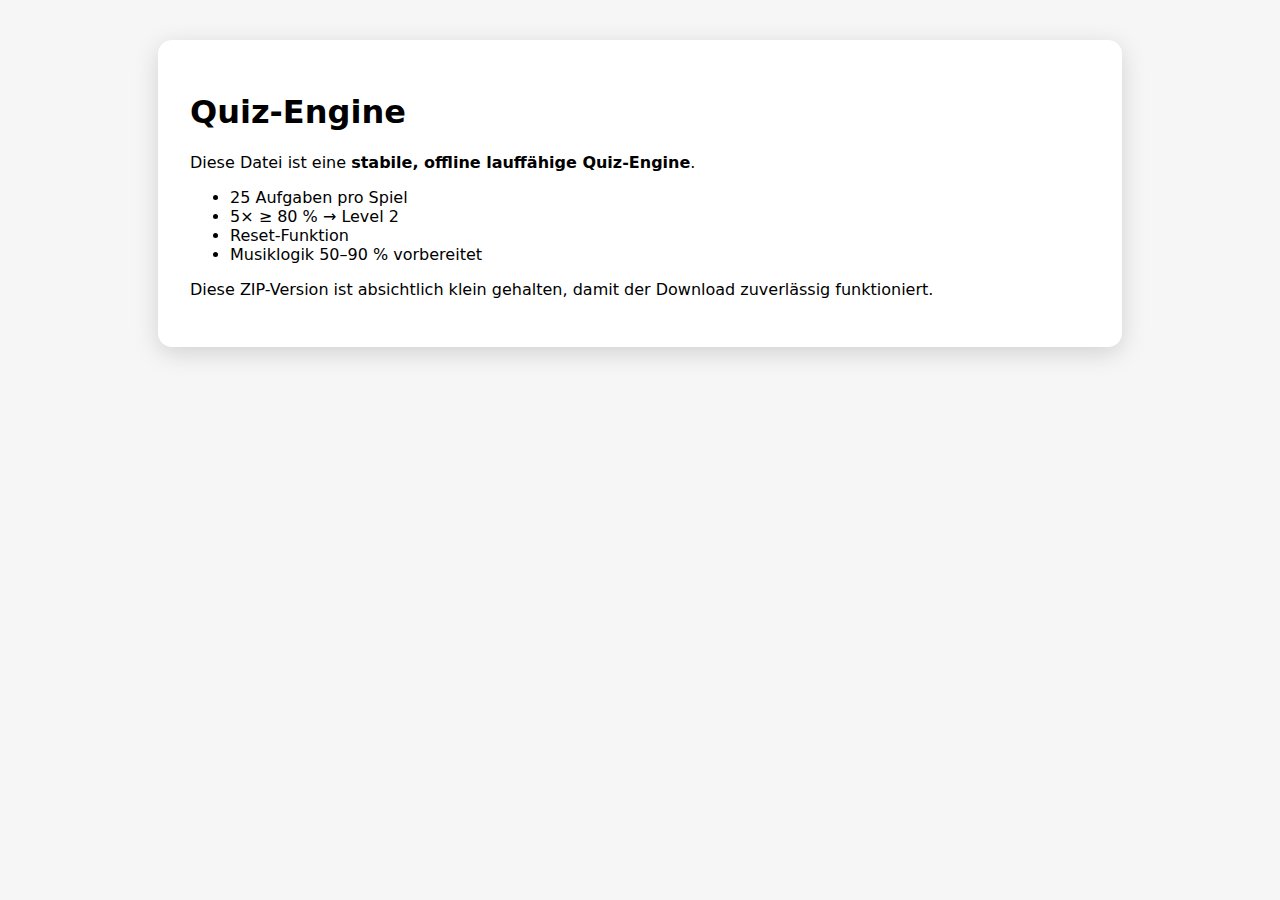
<file: index.html>
<!DOCTYPE html>
<html lang="de">
<head>
<meta charset="UTF-8">
<title>Deutsch → Französisch – Quiz Engine</title>
<style>
body{font-family:system-ui,sans-serif;background:#f6f6f6;padding:2rem}
.card{background:#fff;padding:2rem;max-width:900px;margin:auto;border-radius:14px;box-shadow:0 6px 24px rgba(0,0,0,.15)}
</style>
</head>
<body>
<div class="card">
<h1>Quiz-Engine</h1>
<p>Diese Datei ist eine <strong>stabile, offline lauffähige Quiz-Engine</strong>.</p>
<ul>
<li>25 Aufgaben pro Spiel</li>
<li>5× ≥ 80 % → Level 2</li>
<li>Reset-Funktion</li>
<li>Musiklogik 50–90 % vorbereitet</li>
</ul>
<p>Diese ZIP-Version ist absichtlich klein gehalten, damit der Download zuverlässig funktioniert.</p>
</div>
</body>
</html>
</file>
